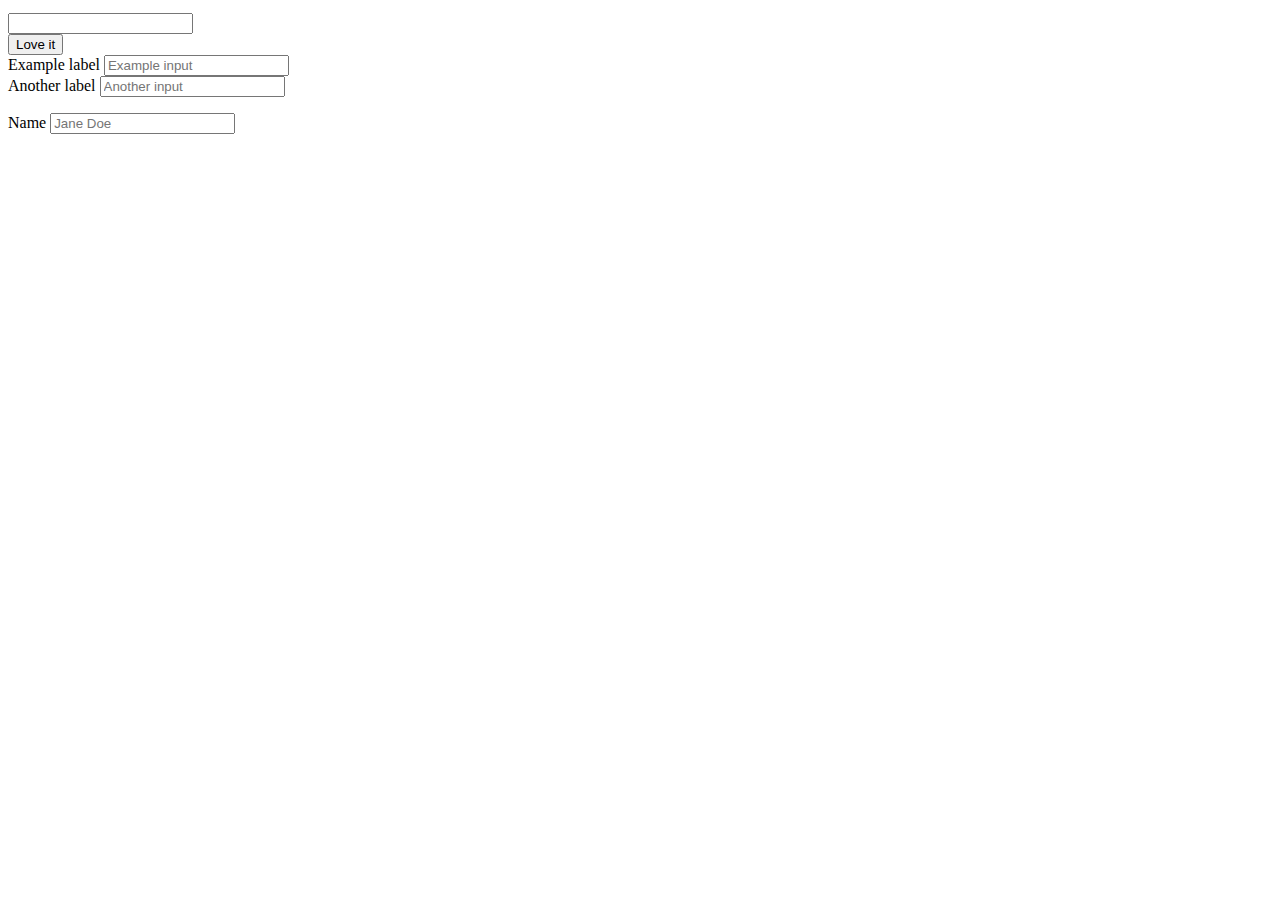
<file: pruebasFormularios.html>
<html>
    <head>
      <link href="https://fonts.googleapis.com/css?family=ZCOOL+KuaiLe" rel="stylesheet">
      <link rel="stylesheet" href="https://use.fontawesome.com/releases/v5.7.2/css/all.css" integrity="sha384-fnmOCqbTlWIlj8LyTjo7mOUStjsKC4pOpQbqyi7RrhN7udi9RwhKkMHpvLbHG9Sr" crossorigin="anonymous">
      <link rel="stylesheet" href="https://stackpath.bootstrapcdn.com/bootstrap/4.2.1/css/bootstrap.min.css" integrity="sha384-GJzZqFGwb1QTTN6wy59ffF1BuGJpLSa9DkKMp0DgiMDm4iYMj70gZWKYbI706tWS" crossorigin="anonymous">
      <style type="text/css">
      	.container{
      		margin-top: 1%;
      	}
      </style>
    </head>
    <body>
      <div class="container">

      	<div class="input-group">
		  <input type="text" class="form-control" placeholder="" aria-label="" aria-describedby="basic-addon1">
		  <div class="input-group-append">
		    <button class="btn btn-success" type="button" onclick="aClick();">Love it</button>
		  </div>
		</div>

		<form>
		  <div class="form-group">
		    <label for="formGroupExampleInput">Example label</label>
		    <input type="text" class="form-control" id="formGroupExampleInput" placeholder="Example input">
		  </div>
		  <div class="form-group">
		    <label for="formGroupExampleInput2">Another label</label>
		    <input type="text" class="form-control" id="formGroupExampleInput2" placeholder="Another input">
		  </div>
		</form>

		<form class="form-inline">
		  <label class="sr-only" for="inlineFormInputName2">Name</label>
		  <input type="text" class="form-control mb-2 mr-sm-2 col-6" id="inlineFormInputName2" placeholder="Jane Doe">
		  <div class="form-check mb-2 mr-sm-2" id="creu" style="display: none;">
         <a href="#"><i class="far fa-trash-alt"></i></a>
      </div>

		</form>


      </div>

      <script type="text/javascript">
      	function aClick() {
      		var x = document.getElementById('creu');
      		if (x.style.display === 'flex') {
      			x.style.display = 'none';
      		} else {
      			x.style.display = 'flex';
      		}
      	}
      </script>
      <script src="https://code.jquery.com/jquery-3.3.1.slim.min.js" integrity="sha384-q8i/X+965DzO0rT7abK41JStQIAqVgRVzpbzo5smXKp4YfRvH+8abtTE1Pi6jizo" crossorigin="anonymous"></script>
      <script src="https://cdnjs.cloudflare.com/ajax/libs/popper.js/1.14.6/umd/popper.min.js" integrity="sha384-wHAiFfRlMFy6i5SRaxvfOCifBUQy1xHdJ/yoi7FRNXMRBu5WHdZYu1hA6ZOblgut" crossorigin="anonymous"></script>
      <script src="https://stackpath.bootstrapcdn.com/bootstrap/4.2.1/js/bootstrap.min.js" integrity="sha384-B0UglyR+jN6CkvvICOB2joaf5I4l3gm9GU6Hc1og6Ls7i6U/mkkaduKaBhlAXv9k" crossorigin="anonymous"></script>
    </body>
</html>
</file>
